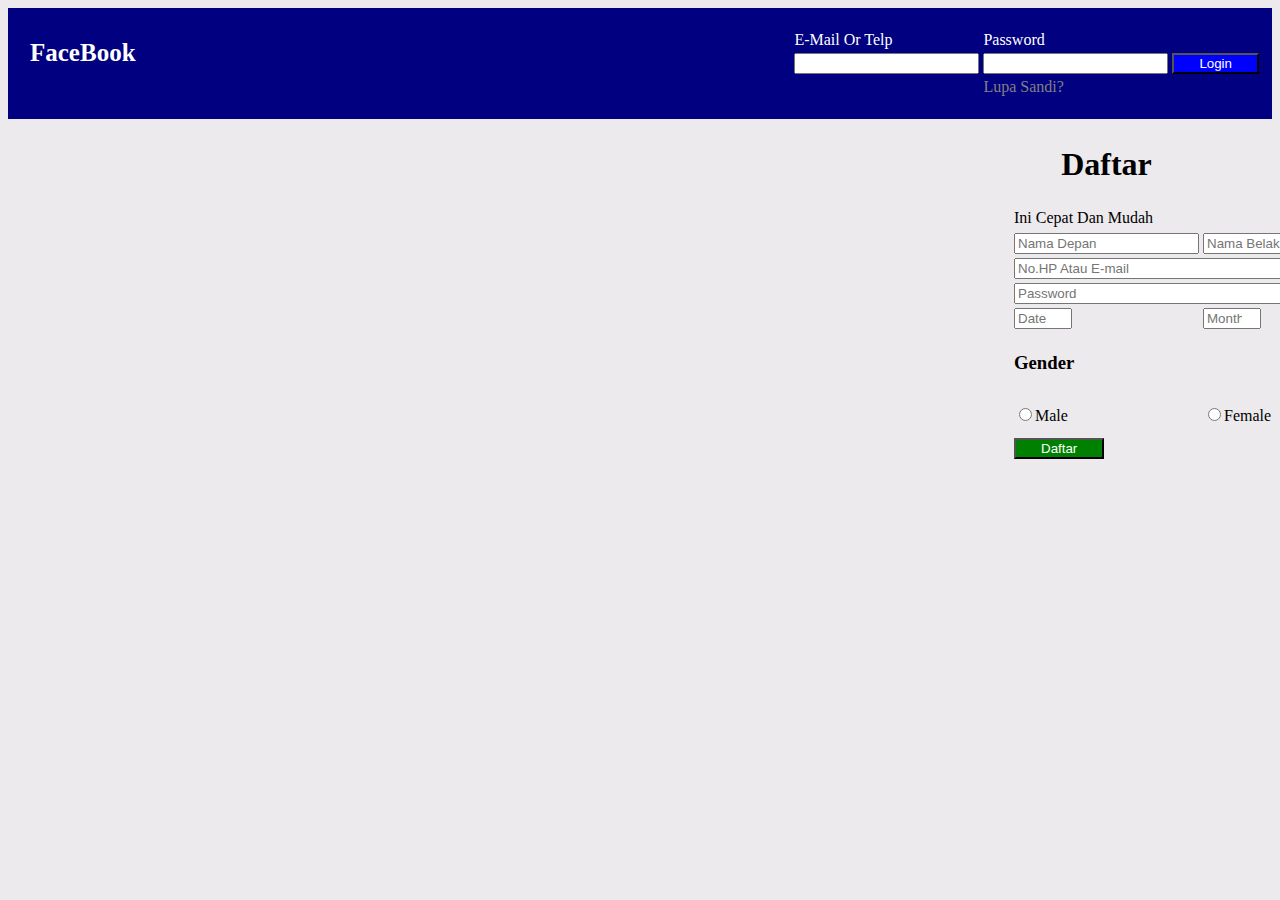
<file: Tugas 2/tugas2.html>
<!DOCTYPE html>
<html lang="en">

<head>
    <meta charset="UTF-8">
    <meta name="viewport" content="width=device-width, initial-scale=1.0">
    <title>Document</title>
    <link rel="stylesheet" href="tugas2.css">
</head>

<body style="background-image: url('bg.jpg');">
    <div class="header">
        <a href="#default" class="logo">FaceBook</a>
        <div class="header-right">
            <table>
                <tr>
                    <td><label for="email">E-Mail Or Telp</label></td>
                    <td><label for="password">Password</label></td>
                </tr>
                <tr>
                    <td><input type="text" name="email" id=""></td>
                    <td><input type="password" name="password" id=""></td>
                    <td><button style="background-color: blue;">Login</button></td>
                </tr>
                <tr>
                    <td></td>
                    <td style="color: gray;">Lupa Sandi?</td>
                </tr>
            </table>
        </div>
    </div>
    <table>
        <tr>
            <td>
                <form action="">
                    <table style="padding-left: 1000px;">
                        <tr>
                            <thead>
                                <th>
                                    <h1>Daftar</h1>
                                </th>
                                <tr>
                                    <td>Ini Cepat Dan Mudah</td>
                                </tr>
                            </thead>
                        </tr>
                        <tr>
                            <td><input type="text" placeholder="Nama Depan"></td>
                            <td><input type="text" name="" id="" placeholder="Nama Belakang"></td>
                        </tr>
                        <tr>
                            <td colspan="2"><input style="width: 300px;" type="text" placeholder="No.HP Atau E-mail">
                            </td>
                        </tr>
                        <tr>
                            <td colspan="2"><input style="width: 300px;" type="password" placeholder="Password">
                            </td>
                        </tr>
                        <tr>
                            <td><input style="width: 50px;" type="number" name="" id="" min="1" max="31"
                                    placeholder="Date">
                            </td>
                            <td><input style="width: 50px;" type="number" name="" id="" placeholder="Month"></td>
                            <td><input style="width: 50px;" type="number" name="" id="" placeholder="Year"></td>
                        </tr>
                        <tr>
                            <td>
                                <label for="gender">
                                    <h3>Gender</h3>
                                </label>
                            </td>
                        </tr>
                        <tr>
                            <td><input type="radio" name="gender">Male</td>
                            <td><input type="radio" name="gender">Female</td>
                            <td><input type="radio" name="gender">Special</td>
                        </tr>
                        <tr>
                            <td><button>Daftar</button></td>
                        </tr>
                    </table>
                </form>
            </td>
        </tr>
    </table>

</body>

</html>
</file>
<file: Tugas 2/tugas2.css>
.header {
    overflow: hidden;
    background-color: navy;
    padding: 20px 10px;
}

/* Style the header links */
.header a {
    float: left;
    color: white;
    text-align: center;
    padding: 12px;
    text-decoration: none;
    font-size: 18px;
    line-height: 25px;
    border-radius: 4px;
}

/* Style the logo link (notice that we set the same value of line-height and font-size to prevent the header to increase when the font gets bigger */
.header a.logo {
    font-size: 25px;
    font-weight: bold;
}

/* Change the background color on mouse-over */
.header a:hover {
    background-color: #ddd;
    color: black;
}

/* Float the link section to the right */
.header-right {
    float: right;
    color: white;
}

/* Add media queries for responsiveness - when the screen is 500px wide or less, stack the links on top of each other */
@media screen and (max-width: 500px) {
    .header a {
        float: none;
        display: block;
        text-align: left;
    }

    .header-right {
        float: none;
    }
}

button {
    background-color: green;
    color: white;
    padding-right: 25px;
    padding-left: 25px;
}
</file>
